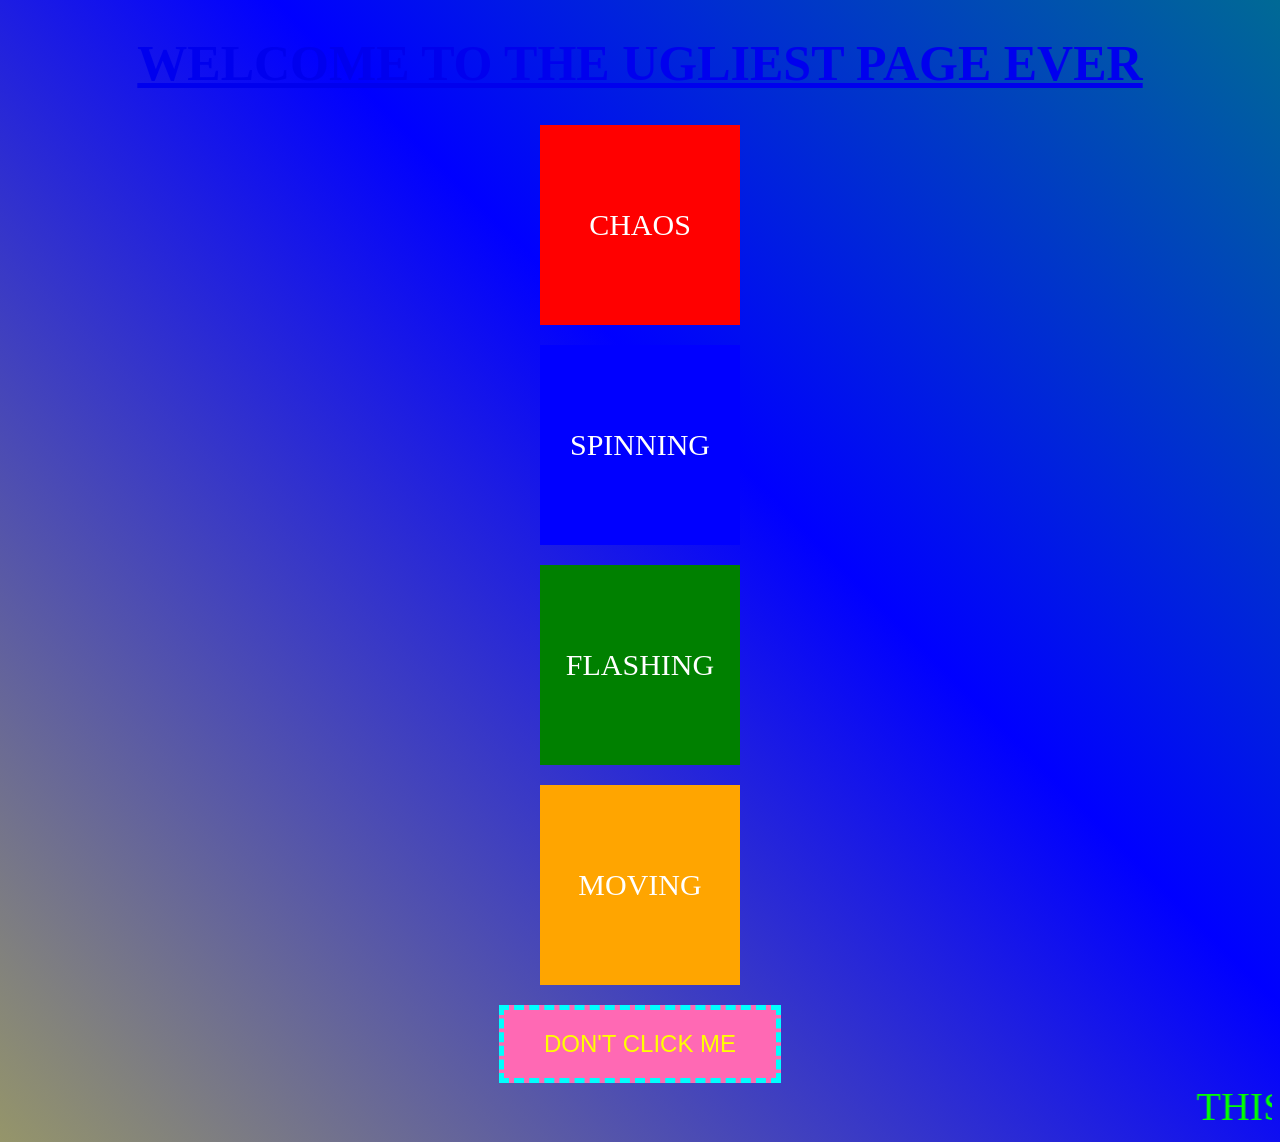
<file: ugly.html>
<!DOCTYPE html>
<html lang="en">
<head>
  <meta charset="UTF-8">
  <meta name="viewport" content="width=device-width, initial-scale=1.0">
  <title>Ugly Page</title>
  <link rel="stylesheet" href="styles/ugly.css">
</head>
<body>

  <h1 class="crazy-title">
    <a href="index.html">WELCOME TO THE UGLIEST PAGE EVER</a>
  </h1>

  <div class="box red">CHAOS</div>
  <div class="box blue">SPINNING</div>
  <div class="box green">FLASHING</div>
  <div class="box yellow">MOVING</div>

  <button class="crazy-button">DON'T CLICK ME</button>

  <marquee>THIS PAGE IS A DISASTER OF CSS ANIMATIONS</marquee>

</body>
</html>
</file>
<file: styles/ugly.css>
body {
  background: linear-gradient(45deg, red, yellow, blue, lime, purple);
  background-size: 400% 400%;
  animation: backgroundMove 3s infinite alternate;
  overflow: hidden;
  text-align: center;
  font-family: Comic Sans MS, cursive;
}

.crazy-title {
  font-size: 50px;
  color: white;
  animation: blink 0.2s infinite, rotate 3s infinite linear;
}

.box {
  width: 200px;
  height: 200px;
  margin: 20px auto;
  line-height: 200px;
  font-size: 30px;
  color: white;
  animation: spin 2s infinite linear, shake 0.2s infinite;
}

.red {
  background: red;
}

.blue {
  background: blue;
}

.green {
  background: green;
}

.yellow {
  background: orange;
}

.crazy-button {
  padding: 20px 40px;
  font-size: 24px;
  background: hotpink;
  color: yellow;
  border: 5px dashed cyan;
  cursor: pointer;
  animation: bounce 0.5s infinite alternate;
  transition: all 0.3s ease;
}

.crazy-button:hover {
  transform: scale(1.5) rotate(20deg);
  background: black;
  color: red;
}

marquee {
  font-size: 40px;
  color: lime;
}

@keyframes blink {
  0% { opacity: 1; }
  50% { opacity: 0; }
  100% { opacity: 1; }
}

@keyframes rotate {
  from { transform: rotate(0deg); }
  to { transform: rotate(360deg); }
}

@keyframes spin {
  from { transform: rotate(0deg); }
  to { transform: rotate(360deg); }
}

@keyframes shake {
  0% { transform: translateX(0); }
  25% { transform: translateX(-10px); }
  50% { transform: translateX(10px); }
  75% { transform: translateX(-10px); }
  100% { transform: translateX(0); }
}

@keyframes bounce {
  from { transform: translateY(0); }
  to { transform: translateY(-20px); }
}

@keyframes backgroundMove {
  0% { background-position: left; }
  100% { background-position: right; }
}
</file>
